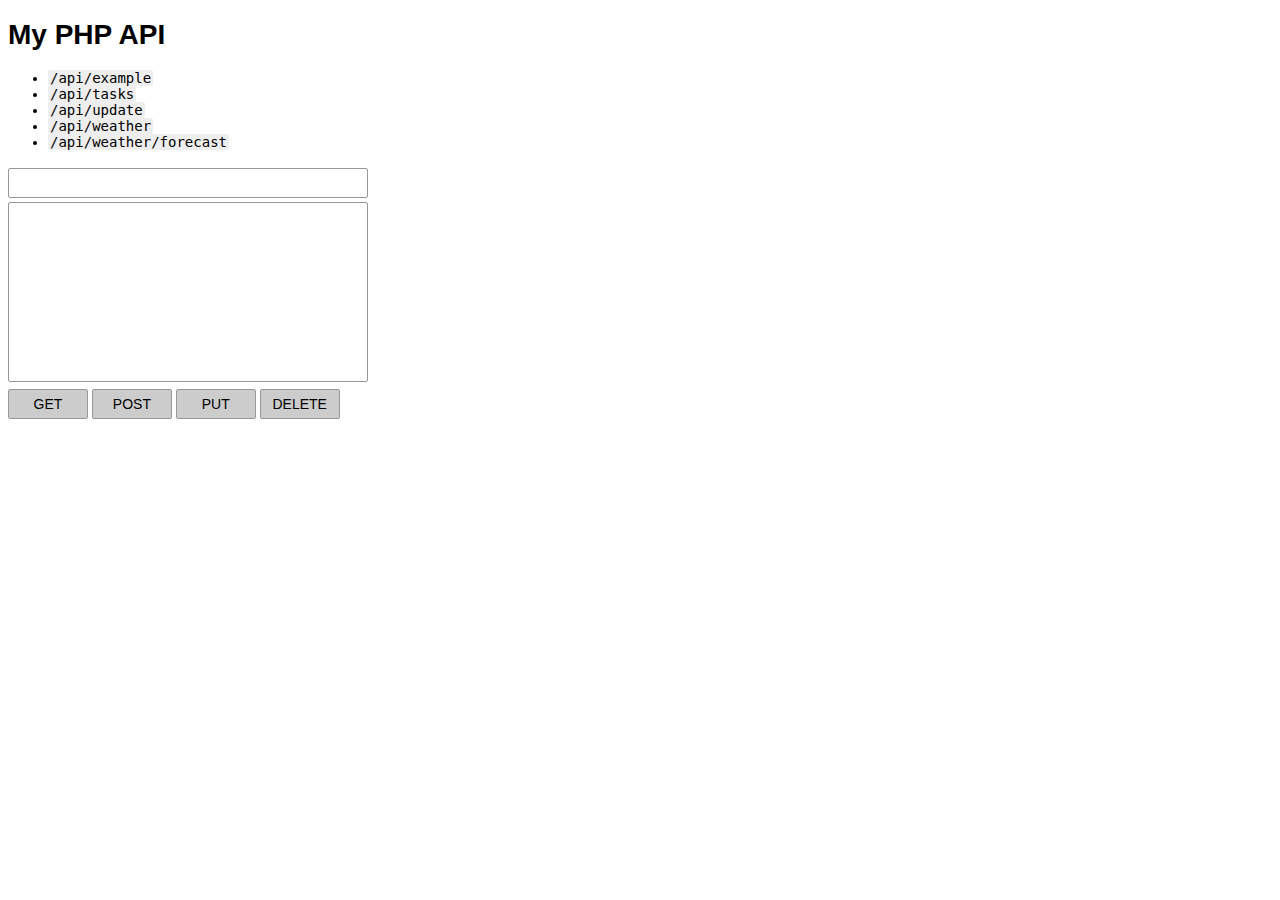
<file: www/poster.html>
<!doctype html>
<html>
  <head>
    <meta charset="utf-8" />
    <title>My PHP API</title>
    <link rel="stylesheet" href="css/poster.css" />
    <script src="js/poster.js"></script>
  </head>
  <body>
    <h1>My PHP API</h1>
    <ul>
      <li><code>/api/example</code></li>
      <li><code>/api/tasks</code></li>
      <li><code>/api/update</code></li>
      <li><code>/api/weather</code></li>
      <li><code>/api/weather/forecast</code></li>
    </ul>
    <p>
      <input id="endpoint" /><br />
      <textarea id="data"></textarea><br />
      <button id="get">GET</button>
      <button id="post">POST</button>
      <button id="put">PUT</button>
      <button id="delete">DELETE</button>
    </p>
    <p>
      <pre id="status"></pre>
      <pre id="response"></pre>
    </p>
  </body>
</html>
</file>
<file: www/css/poster.css>
/* resets */

input, select, textarea, button {
  box-sizing: border-box;
  outline: none;
}
select {
  -webkit-appearance: none;
  -moz-appearance: none;
}
textarea {
  resize: none;
}
input::-moz-focus-inner, button::-moz-focus-inner  {
  padding: 0;
  border: 0;
}

/* elements */

body {
  font: 14px Arial, sans-serif;
}
input, select, textarea, button {
  width: 360px;
  font: 14px Arial, sans-serif;
  padding: 6px;
  border: 1px solid #999;
  border-radius: 2px;
  margin-top: 4px;
}
textarea {
  height: 180px;
}
button {
  width: 80px;
  background: #ccc;
}
code, pre {
  background: #eee;
  border-radius: 2px;
  padding: 0 2px;
}
</file>
